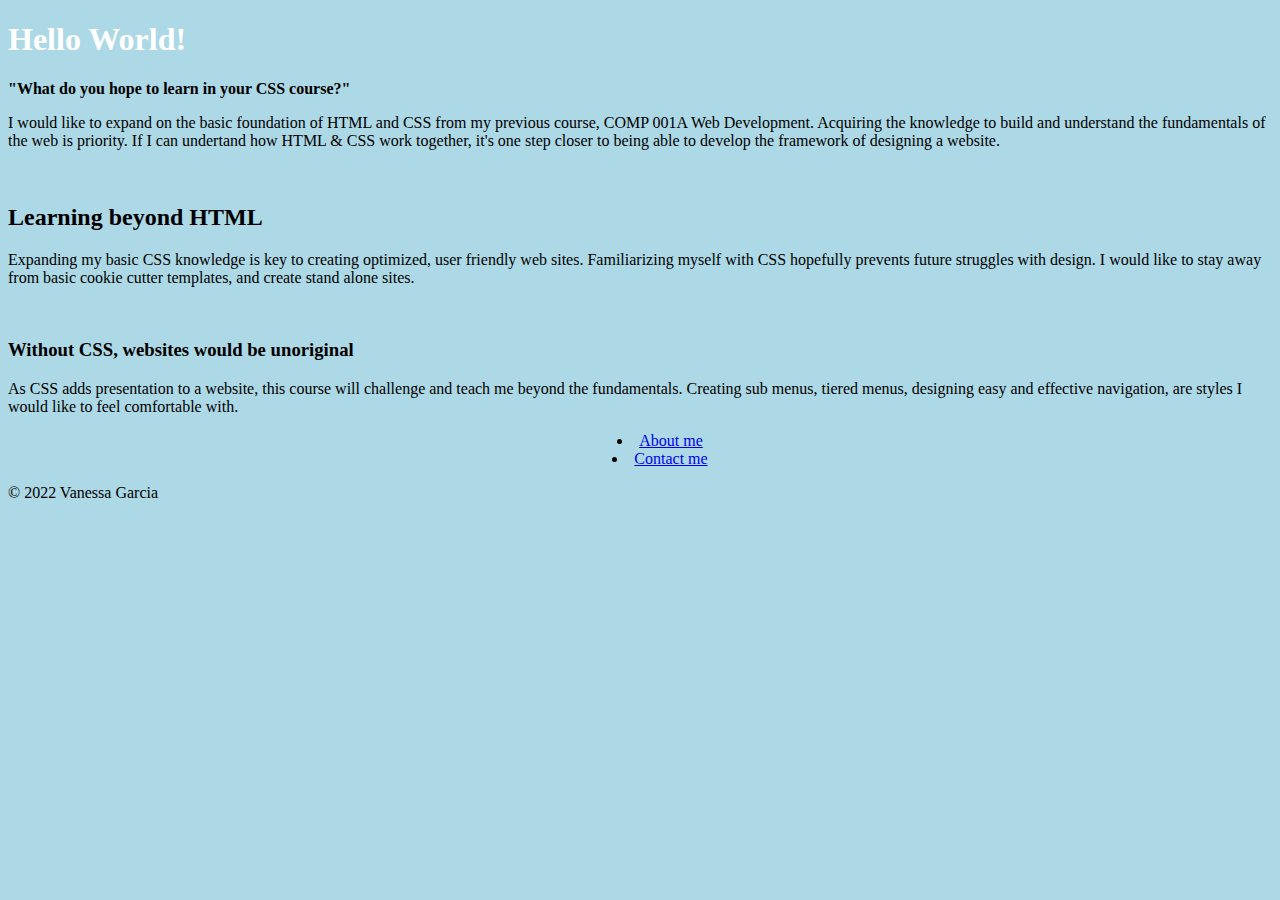
<file: index.html>
<!DOCTYPE html>
<html lang="en">
<head>
    <meta charset="UTF-8">
    <meta http-equiv="X-UA-Compatible" content="IE=edge">
    <meta name="viewport" content="width=device-width, initial-scale=1.0">
    <title>Document</title>
    <link rel="stylesheet" href="main.css">
</head>
    <h1> Hello World!</h1>
<body>
    <p><b>"What do you hope to learn in your CSS course?"</b></p>
    <p> I would like to expand on the basic foundation of HTML and CSS from my previous course, 
    COMP 001A Web Development. Acquiring the knowledge to build and understand the fundamentals 
    of the web is priority. If I can undertand how HTML & CSS work together, it's one step closer
        to being able to develop the framework of designing a website.</p>
        <br>
        <h2> Learning beyond HTML</h2>
        <p> Expanding my basic CSS knowledge is key to creating optimized, user friendly web sites. 
         Familiarizing myself with CSS hopefully prevents future struggles with design. I would
            like to stay away from basic cookie cutter templates, and create stand alone sites. </p>
           <br>
     <h3> Without CSS, websites would be unoriginal</h3>
         <p> As CSS adds presentation to a website, this course will challenge and teach me beyond 
             the fundamentals. Creating sub menus, tiered menus, designing easy and effective navigation,
             are styles I would like to feel comfortable with.
            </p>
         
     <nav class= "menu">
     <div class="container">    
     <ul>
     <li><a href="about.html">About me</a></li>
     <li><a href="mailto:vanessagarcia@my.whccd.edu">Contact me</a></li>
     </ul>
      </div>
         </nav>
            </body>
</html>
<footer> &#169 2022 Vanessa Garcia </footer>
</file>
<file: main.css>
body {
  background-color: lightblue;
  }

h1 {
  color: white; 
  background-color: black
   text-align: center;
}

h1 thick {
  font-weight: bold;
}

div.container {
  text-align: center;
}

ul {
  list-style-position: inside;
  text-align: center;
}

{
      font-family: sans-serif;
}
img {
  border: 1px solid #ddd;
  border-radius: 4px;
  padding: 5px;
  width: 150px;
}
img.rounded-corners {
  border-radius: 30px;
}
#footer {
  font-size: 20
}
</file>
